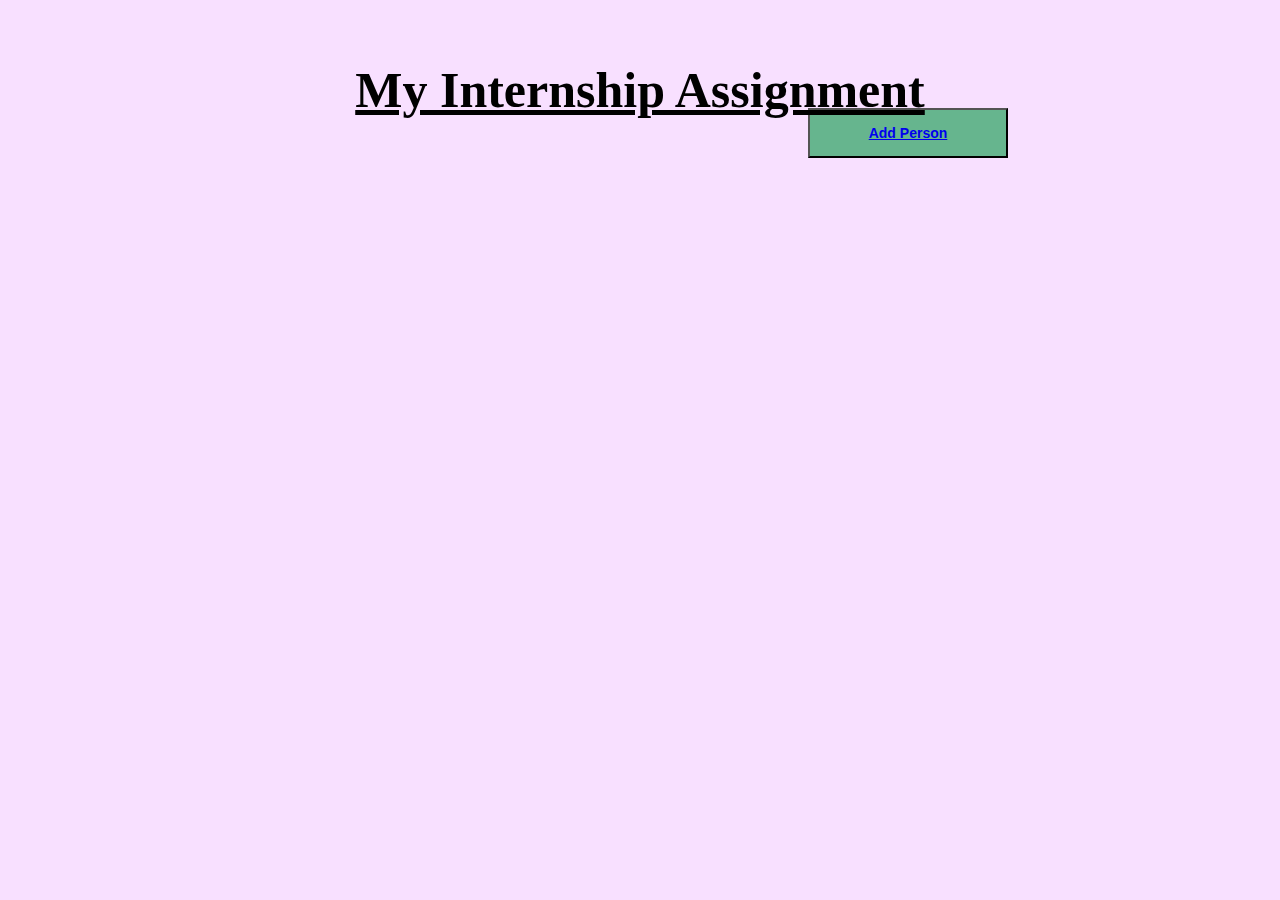
<file: frontend/index.html>
<!DOCTYPE html>
<html lang="en">
<head>
    <meta charset="UTF-8">
    <meta name="viewport" content="width=device-width, initial-scale=1.0">
    <title>Document</title>
    <link rel="stylesheet" href="style.css" >
</head>
<body>
    <div class="header"><u><b>My Internship Assignment</b></u></div>
    <div class="mybox"></div>

    <a href="form.html"><button  class="addbtn" ><a href="form.html"><b>Add Person</b></button></a>
    <script src="Script.js"></script> 
</body>
</html>
</file>
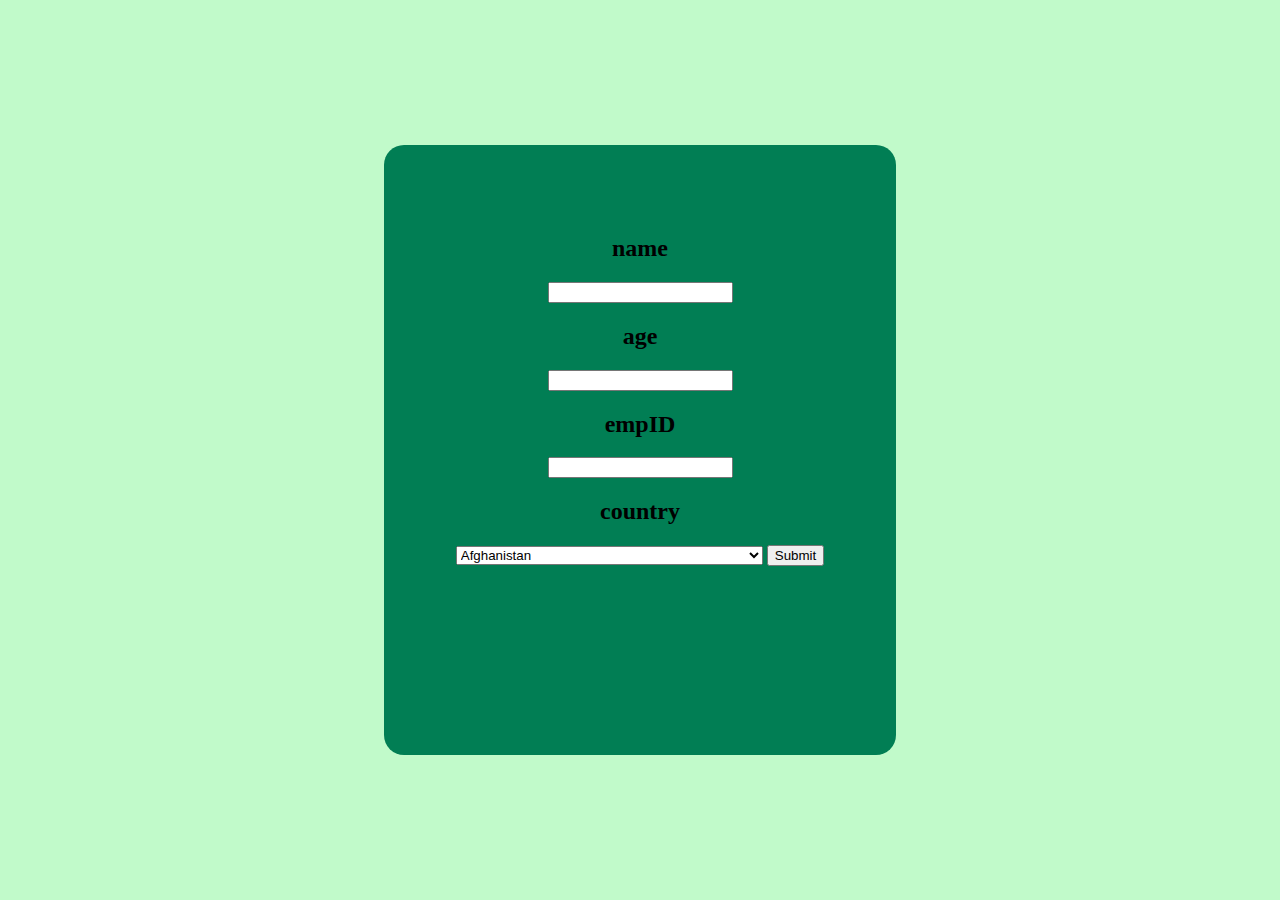
<file: frontend/form.html>
<!DOCTYPE html>
<html lang="en">
<head>
    <meta charset="UTF-8">
    <meta name="viewport" content="width=device-width, initial-scale=1.0">
    <title>Document</title>
    <link rel="stylesheet" href="form.css">
</head>
<body>
    <div class="form">
    <form action="http://localhost:8080/api/addinfo" method="post" >
    
        <h2>name</h2>
        <input type="text" name="name" class="text">
        <h2>age</h2>
        <input type="text" name="employId">
        <h2>empID</h2>
        <input type="text" name="age">
        <h2>country</h2>
        <select id="country" name="country">
            <option value="Afghanistan">Afghanistan</option>
            <option value="Åland Islands">Åland Islands</option>
            <option value="Albania">Albania</option>
            <option value="Algeria">Algeria</option>
            <option value="American Samoa">American Samoa</option>
            <option value="Andorra">Andorra</option>
            <option value="Angola">Angola</option>
            <option value="Anguilla">Anguilla</option>
            <option value="Antarctica">Antarctica</option>
            <option value="Antigua and Barbuda">Antigua and Barbuda</option>
            <option value="Argentina">Argentina</option>
            <option value="Armenia">Armenia</option>
            <option value="Aruba">Aruba</option>
            <option value="Australia">Australia</option>
            <option value="Austria">Austria</option>
            <option value="Azerbaijan">Azerbaijan</option>
            <option value="Bahamas">Bahamas</option>
            <option value="Bahrain">Bahrain</option>
            <option value="Bangladesh">Bangladesh</option>
            <option value="Barbados">Barbados</option>
            <option value="Belarus">Belarus</option>
            <option value="Belgium">Belgium</option>
            <option value="Belize">Belize</option>
            <option value="Benin">Benin</option>
            <option value="Bermuda">Bermuda</option>
            <option value="Bhutan">Bhutan</option>
            <option value="Bolivia">Bolivia</option>
            <option value="Bosnia and Herzegovina">Bosnia and Herzegovina</option>
            <option value="Botswana">Botswana</option>
            <option value="Bouvet Island">Bouvet Island</option>
            <option value="Brazil">Brazil</option>
            <option value="British Indian Ocean Territory">British Indian Ocean Territory</option>
            <option value="Brunei Darussalam">Brunei Darussalam</option>
            <option value="Bulgaria">Bulgaria</option>
            <option value="Burkina Faso">Burkina Faso</option>
            <option value="Burundi">Burundi</option>
            <option value="Cambodia">Cambodia</option>
            <option value="Cameroon">Cameroon</option>
            <option value="Canada">Canada</option>
            <option value="Cape Verde">Cape Verde</option>
            <option value="Cayman Islands">Cayman Islands</option>
            <option value="Central African Republic">Central African Republic</option>
            <option value="Chad">Chad</option>
            <option value="Chile">Chile</option>
            <option value="China">China</option>
            <option value="Christmas Island">Christmas Island</option>
            <option value="Cocos (Keeling) Islands">Cocos (Keeling) Islands</option>
            <option value="Colombia">Colombia</option>
            <option value="Comoros">Comoros</option>
            <option value="Congo">Congo</option>
            <option value="Congo, The Democratic Republic of The">Congo, The Democratic Republic of The</option>
            <option value="Cook Islands">Cook Islands</option>
            <option value="Costa Rica">Costa Rica</option>
            <option value="Cote D'ivoire">Cote D'ivoire</option>
            <option value="Croatia">Croatia</option>
            <option value="Cuba">Cuba</option>
            <option value="Cyprus">Cyprus</option>
            <option value="Czech Republic">Czech Republic</option>
            <option value="Denmark">Denmark</option>
            <option value="Djibouti">Djibouti</option>
            <option value="Dominica">Dominica</option>
            <option value="Dominican Republic">Dominican Republic</option>
            <option value="Ecuador">Ecuador</option>
            <option value="Egypt">Egypt</option>
            <option value="El Salvador">El Salvador</option>
            <option value="Equatorial Guinea">Equatorial Guinea</option>
            <option value="Eritrea">Eritrea</option>
            <option value="Estonia">Estonia</option>
            <option value="Ethiopia">Ethiopia</option>
            <option value="Falkland Islands (Malvinas)">Falkland Islands (Malvinas)</option>
            <option value="Faroe Islands">Faroe Islands</option>
            <option value="Fiji">Fiji</option>
            <option value="Finland">Finland</option>
            <option value="France">France</option>
            <option value="French Guiana">French Guiana</option>
            <option value="French Polynesia">French Polynesia</option>
            <option value="French Southern Territories">French Southern Territories</option>
            <option value="Gabon">Gabon</option>
            <option value="Gambia">Gambia</option>
            <option value="Georgia">Georgia</option>
            <option value="Germany">Germany</option>
            <option value="Ghana">Ghana</option>
            <option value="Gibraltar">Gibraltar</option>
            <option value="Greece">Greece</option>
            <option value="Greenland">Greenland</option>
            <option value="Grenada">Grenada</option>
            <option value="Guadeloupe">Guadeloupe</option>
            <option value="Guam">Guam</option>
            <option value="Guatemala">Guatemala</option>
            <option value="Guernsey">Guernsey</option>
            <option value="Guinea">Guinea</option>
            <option value="Guinea-bissau">Guinea-bissau</option>
            <option value="Guyana">Guyana</option>
            <option value="Haiti">Haiti</option>
            <option value="Heard Island and Mcdonald Islands">Heard Island and Mcdonald Islands</option>
            <option value="Holy See (Vatican City State)">Holy See (Vatican City State)</option>
            <option value="Honduras">Honduras</option>
            <option value="Hong Kong">Hong Kong</option>
            <option value="Hungary">Hungary</option>
            <option value="Iceland">Iceland</option>
            <option value="India">India</option>
            <option value="Indonesia">Indonesia</option>
            <option value="Iran, Islamic Republic of">Iran, Islamic Republic of</option>
            <option value="Iraq">Iraq</option>
            <option value="Ireland">Ireland</option>
            <option value="Isle of Man">Isle of Man</option>
            <option value="Israel">Israel</option>
            <option value="Italy">Italy</option>
            <option value="Jamaica">Jamaica</option>
            <option value="Japan">Japan</option>
            <option value="Jersey">Jersey</option>
            <option value="Jordan">Jordan</option>
            <option value="Kazakhstan">Kazakhstan</option>
            <option value="Kenya">Kenya</option>
            <option value="Kiribati">Kiribati</option>
            <option value="Korea, Democratic People's Republic of">Korea, Democratic People's Republic of</option>
            <option value="Korea, Republic of">Korea, Republic of</option>
            <option value="Kuwait">Kuwait</option>
            <option value="Kyrgyzstan">Kyrgyzstan</option>
            <option value="Lao People's Democratic Republic">Lao People's Democratic Republic</option>
            <option value="Latvia">Latvia</option>
            <option value="Lebanon">Lebanon</option>
            <option value="Lesotho">Lesotho</option>
            <option value="Liberia">Liberia</option>
            <option value="Libyan Arab Jamahiriya">Libyan Arab Jamahiriya</option>
            <option value="Liechtenstein">Liechtenstein</option>
            <option value="Lithuania">Lithuania</option>
            <option value="Luxembourg">Luxembourg</option>
            <option value="Macao">Macao</option>
            <option value="Macedonia, The Former Yugoslav Republic of">Macedonia, The Former Yugoslav Republic of</option>
            <option value="Madagascar">Madagascar</option>
            <option value="Malawi">Malawi</option>
            <option value="Malaysia">Malaysia</option>
            <option value="Maldives">Maldives</option>
            <option value="Mali">Mali</option>
            <option value="Malta">Malta</option>
            <option value="Marshall Islands">Marshall Islands</option>
            <option value="Martinique">Martinique</option>
            <option value="Mauritania">Mauritania</option>
            <option value="Mauritius">Mauritius</option>
            <option value="Mayotte">Mayotte</option>
            <option value="Mexico">Mexico</option>
            <option value="Micronesia, Federated States of">Micronesia, Federated States of</option>
            <option value="Moldova, Republic of">Moldova, Republic of</option>
            <option value="Monaco">Monaco</option>
            <option value="Mongolia">Mongolia</option>
            <option value="Montenegro">Montenegro</option>
            <option value="Montserrat">Montserrat</option>
            <option value="Morocco">Morocco</option>
            <option value="Mozambique">Mozambique</option>
            <option value="Myanmar">Myanmar</option>
            <option value="Namibia">Namibia</option>
            <option value="Nauru">Nauru</option>
            <option value="Nepal">Nepal</option>
            <option value="Netherlands">Netherlands</option>
            <option value="Netherlands Antilles">Netherlands Antilles</option>
            <option value="New Caledonia">New Caledonia</option>
            <option value="New Zealand">New Zealand</option>
            <option value="Nicaragua">Nicaragua</option>
            <option value="Niger">Niger</option>
            <option value="Nigeria">Nigeria</option>
            <option value="Niue">Niue</option>
            <option value="Norfolk Island">Norfolk Island</option>
            <option value="Northern Mariana Islands">Northern Mariana Islands</option>
            <option value="Norway">Norway</option>
            <option value="Oman">Oman</option>
            <option value="Pakistan">Pakistan</option>
            <option value="Palau">Palau</option>
            <option value="Palestinian Territory, Occupied">Palestinian Territory, Occupied</option>
            <option value="Panama">Panama</option>
            <option value="Papua New Guinea">Papua New Guinea</option>
            <option value="Paraguay">Paraguay</option>
            <option value="Peru">Peru</option>
            <option value="Philippines">Philippines</option>
            <option value="Pitcairn">Pitcairn</option>
            <option value="Poland">Poland</option>
            <option value="Portugal">Portugal</option>
            <option value="Puerto Rico">Puerto Rico</option>
            <option value="Qatar">Qatar</option>
            <option value="Reunion">Reunion</option>
            <option value="Romania">Romania</option>
            <option value="Russian Federation">Russian Federation</option>
            <option value="Rwanda">Rwanda</option>
            <option value="Saint Helena">Saint Helena</option>
            <option value="Saint Kitts and Nevis">Saint Kitts and Nevis</option>
            <option value="Saint Lucia">Saint Lucia</option>
            <option value="Saint Pierre and Miquelon">Saint Pierre and Miquelon</option>
            <option value="Saint Vincent and The Grenadines">Saint Vincent and The Grenadines</option>
            <option value="Samoa">Samoa</option>
            <option value="San Marino">San Marino</option>
            <option value="Sao Tome and Principe">Sao Tome and Principe</option>
            <option value="Saudi Arabia">Saudi Arabia</option>
            <option value="Senegal">Senegal</option>
            <option value="Serbia">Serbia</option>
            <option value="Seychelles">Seychelles</option>
            <option value="Sierra Leone">Sierra Leone</option>
            <option value="Singapore">Singapore</option>
            <option value="Slovakia">Slovakia</option>
            <option value="Slovenia">Slovenia</option>
            <option value="Solomon Islands">Solomon Islands</option>
            <option value="Somalia">Somalia</option>
            <option value="South Africa">South Africa</option>
            <option value="South Georgia and The South Sandwich Islands">South Georgia and The South Sandwich Islands</option>
            <option value="Spain">Spain</option>
            <option value="Sri Lanka">Sri Lanka</option>
            <option value="Sudan">Sudan</option>
            <option value="Suriname">Suriname</option>
            <option value="Svalbard and Jan Mayen">Svalbard and Jan Mayen</option>
            <option value="Swaziland">Swaziland</option>
            <option value="Sweden">Sweden</option>
            <option value="Switzerland">Switzerland</option>
            <option value="Syrian Arab Republic">Syrian Arab Republic</option>
            <option value="Taiwan">Taiwan</option>
            <option value="Tajikistan">Tajikistan</option>
            <option value="Tanzania, United Republic of">Tanzania, United Republic of</option>
            <option value="Thailand">Thailand</option>
            <option value="Timor-leste">Timor-leste</option>
            <option value="Togo">Togo</option>
            <option value="Tokelau">Tokelau</option>
            <option value="Tonga">Tonga</option>
            <option value="Trinidad and Tobago">Trinidad and Tobago</option>
            <option value="Tunisia">Tunisia</option>
            <option value="Turkey">Turkey</option>
            <option value="Turkmenistan">Turkmenistan</option>
            <option value="Turks and Caicos Islands">Turks and Caicos Islands</option>
            <option value="Tuvalu">Tuvalu</option>
            <option value="Uganda">Uganda</option>
            <option value="Ukraine">Ukraine</option>
            <option value="United Arab Emirates">United Arab Emirates</option>
            <option value="United Kingdom">United Kingdom</option>
            <option value="United States">United States</option>
            <option value="United States Minor Outlying Islands">United States Minor Outlying Islands</option>
            <option value="Uruguay">Uruguay</option>
            <option value="Uzbekistan">Uzbekistan</option>
            <option value="Vanuatu">Vanuatu</option>
            <option value="Venezuela">Venezuela</option>
            <option value="Viet Nam">Viet Nam</option>
            <option value="Virgin Islands, British">Virgin Islands, British</option>
            <option value="Virgin Islands, U.S.">Virgin Islands, U.S.</option>
            <option value="Wallis and Futuna">Wallis and Futuna</option>
            <option value="Western Sahara">Western Sahara</option>
            <option value="Yemen">Yemen</option>
            <option value="Zambia">Zambia</option>
            <option value="Zimbabwe">Zimbabwe</option>
        </select>

        <button type="submit" >Submit</button>
    </div>
    </form>
    <script src="form.js"></script>
</body>
</html>
</file>
<file: frontend/style.css>
body{
    background-color:rgb(248, 224, 255) ;
    text-align: center;
}

.header{
    position: absolute;
    top: 10%;
    left: 50%;
    transform: translate(-50%, -50%);
    font-size: 50px;
    
}


.box{
    float: left;
     margin-left: 200px;
     margin-top: 200px;
     width:300px;
     height: 400px;
     text-align: center;  
     align-items: center;
     color: aliceblue;
     font-size: 30px;
     background-color: rgb(95, 61, 95);
     border-radius: 10px;
 }

.box2{
    float: left;
     margin-left: 200px;
     margin-top: 200px;
     width:300px;
     height: 400px;
     background-color: rgb(130, 172, 172);
     border-radius: 10px;
 }
 .box3{
    float: left;
     margin-left: 200px;
     margin-top: 200px;
     width:300px;
     height: 400px;
     background-color: rgb(130, 172, 172);
     border-radius: 10px;
 }

 .updatebutton{
    float:right;
    width: 100px;
    height:30px;
    background-color: rgba(14, 189, 212, 0.589);
    margin-right: 30px;
}
.updatebutton:hover{
    float:right;
    border-radius: 20px;
    width: 115px;
    height:35px;
    background-color: rgba(21, 58, 138, 0.589);
    margin-right: 30px;
}


.delbutton{
    float:right;
    width: 100px;
    height:30px;
    background-color: rgba(143, 0, 0, 0.589);
    margin-right: 30px;
}
.delbutton:hover{
    float:right;
    width: 115px;
    height:35px;
    border-radius: 20px;

    background-color: rgba(201, 54, 54, 0.589);
    margin-right: 30px;
}

.addbtn{
    float: left;
    clear: both;
    width: 200px;
    color:aliceblue;
    font-size: 14px;
    height:50px;
    background-color: rgba(0, 151, 63, 0.589);
    margin-top: 100px;  
    margin-left: 800px;
    margin-bottom: 50px;

}
.addbtn:hover{
    float: left;
    clear: both;
    width: 200px;
    color:rgb(83, 125, 136);
    font-size: 17px;
    height:50px;
    background-color: rgba(0, 71, 44, 0.589);
    margin-top: 100px;  
    margin-left: 800px;
    margin-bottom: 50px;

}
</file>
<file: frontend/form.css>
body{
    background-color: rgb(193, 250, 202);
}

.form{
    width: 40%;
    text-align: center;
    height: 60%;
    border-radius: 20px;
    background-color:rgb(1, 126, 84);
    position: absolute;
    padding-top: 70px;
    top:50%;
    left: 50%;
    transform: translate(-50%,-50%);
}
</file>
